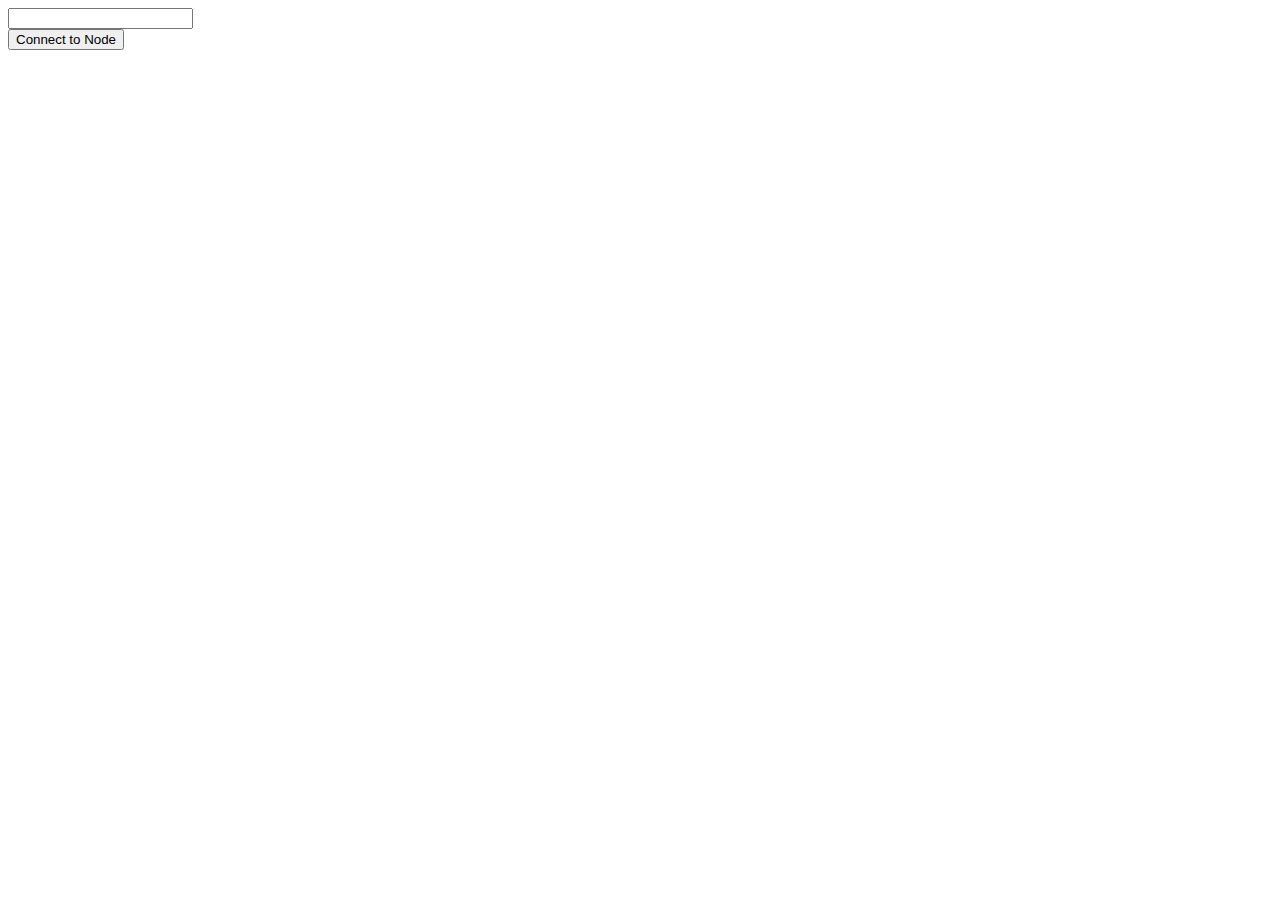
<file: templates/index.html>
<!DOCTYPE html>
<html lang="en">
<head>
    <meta charset="UTF-8">
    <meta name="viewport" content="width=device-width, initial-scale=1.0">
    <meta http-equiv="X-UA-Compatible" content="ie=edge">
    <title>Home</title>
</head>
<body>
	<form action="getchain" method="POST">
		<input type="text" name="node" id="node"><br>
		<button formmethod="post">Connect to Node</button>
	</form>
</body>
</html>
</file>
